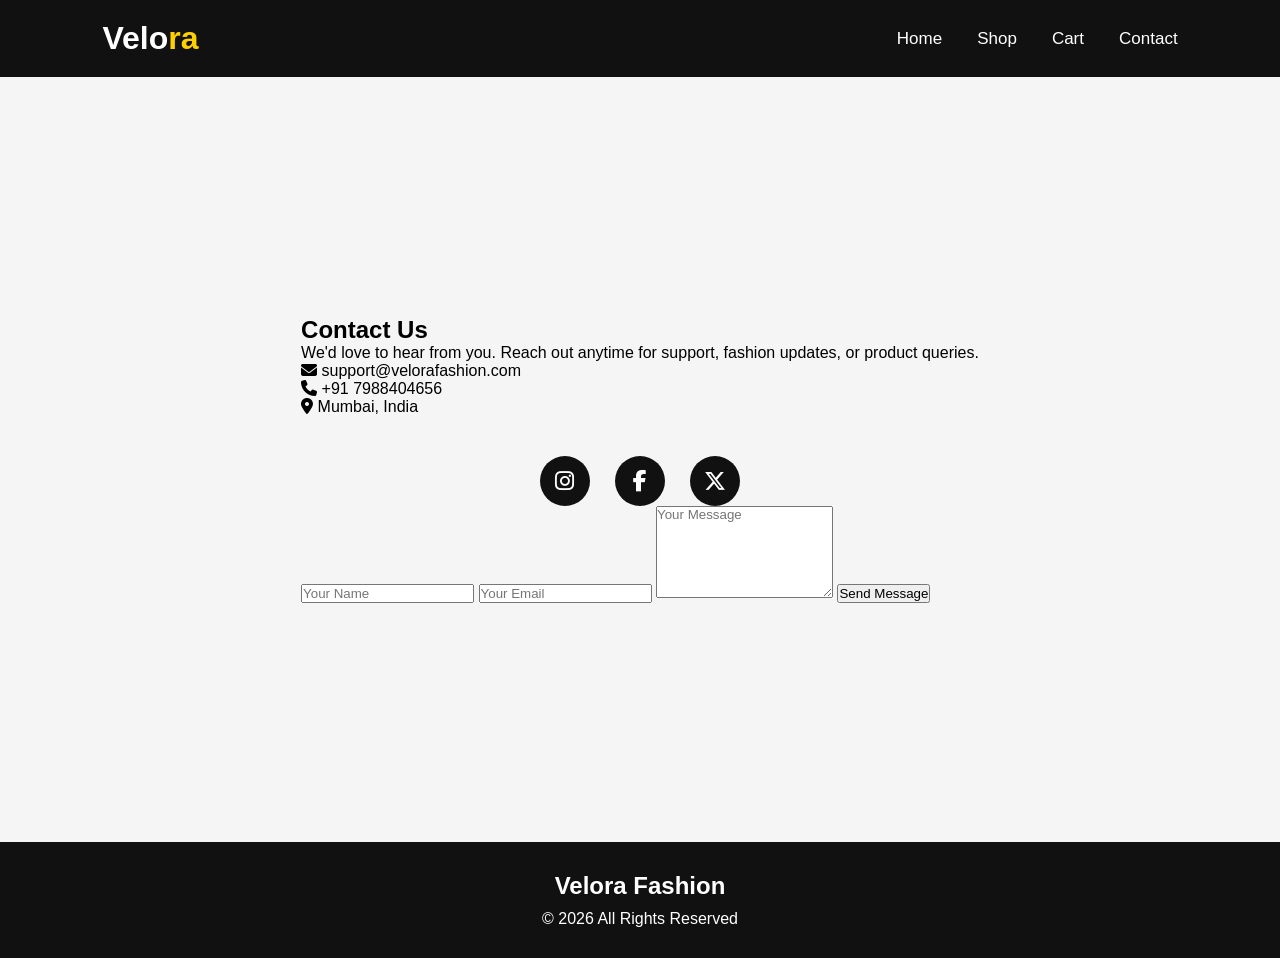
<file: contact.html>
<!DOCTYPE html>
<html lang="en">

<head>

    <meta charset="UTF-8">

    <meta name="viewport"
        content="width=device-width, initial-scale=1.0">

    <title>Velora - Contact</title>

    <!-- FONT AWESOME -->

    <link rel="stylesheet"
        href="https://cdnjs.cloudflare.com/ajax/libs/font-awesome/6.5.1/css/all.min.css">

    <!-- CSS FILE -->

    <link rel="stylesheet" href="contact.css">

</head>

<body>

    <!-- NAVBAR -->

    <header>

        <nav class="navbar">

            <!-- LOGO -->

            <a href="index.html" class="logo">
                Velo<span>ra</span>
            </a>

            <!-- NAV LINKS -->

           <ul class="nav-links">

    <li><a href="index.html">Home</a></li>

    <li><a href="shop.html">Shop</a></li>

    <li><a href="cart.html">Cart</a></li>

    <li><a href="contact.html">Contact</a></li>

</ul>


        </nav>

    </header>

    <!-- CONTACT SECTION -->

    <section class="contact-section">

        <div class="contact-container">

            <!-- LEFT SIDE -->

            <div class="contact-info">

                <h1>
                    Contact Us
                </h1>

                <p>
                    We'd love to hear from you.
                    Reach out anytime for support,
                    fashion updates, or product queries.
                </p>

                <!-- EMAIL -->

                <div class="info-box">

                    <i class="fa-solid fa-envelope"></i>

                    <span>
                        support@velorafashion.com
                    </span>

                </div>

                <!-- PHONE -->

                <div class="info-box">

                    <i class="fa-solid fa-phone"></i>

                    <span>
                        +91 7988404656
                    </span>

                </div>

                <!-- LOCATION -->

                <div class="info-box">

                    <i class="fa-solid fa-location-dot"></i>

                    <span>
                        Mumbai, India
                    </span>

                </div>

                <!-- SOCIAL ICONS -->

                <div class="social-icons">

                    <a href="#">
                        <i class="fa-brands fa-instagram"></i>
                    </a>

                    <a href="#">
                        <i class="fa-brands fa-facebook-f"></i>
                    </a>

                    <a href="#">
                        <i class="fa-brands fa-x-twitter"></i>
                    </a>

                </div>

            </div>

            <!-- RIGHT SIDE -->

            <div class="contact-form">

                <form>

                    <input type="text"
                        placeholder="Your Name"
                        required>

                    <input type="email"
                        placeholder="Your Email"
                        required>

                    <textarea
                        placeholder="Your Message"
                        rows="6"
                        required></textarea>

                    <button type="submit">

                        Send Message

                    </button>

                </form>

            </div>

        </div>

    </section>

    <!-- FOOTER -->

    <footer>

        <h2>
            Velora Fashion
        </h2>

        <p>
            © 2026 All Rights Reserved
        </p>

    </footer>

</body>

</html>
</file>
<file: contact.css>
/* RESET */

*{
    margin: 0;
    padding: 0;
    box-sizing: border-box;
    font-family: Arial, sans-serif;
}

body{
    background: #f5f5f5;
}

/* NAVBAR */

.navbar{
    width: 100%;
    background: #111;

    display: flex;
    justify-content: space-between;
    align-items: center;

    padding: 20px 8%;
}

.logo{
    text-decoration: none;
    color: white;
    font-size: 32px;
    font-weight: bold;
}

.logo span{
    color: #ffd000;
}

.nav-links{
    display: flex;
    list-style: none;
    gap: 35px;
}

.nav-links a{
    text-decoration: none;
    color: white;
    font-size: 17px;
    transition: 0.3s;
}

.nav-links a:hover,
.nav-links .active{
    color: #ffd000;
}

/* CONTACT SECTION */

.contact-section{
    width: 100%;
    min-height: 85vh;

    display: flex;
    justify-content: center;
    align-items: center;

    padding: 50px 20px;
}

.contact-box{
    width: 100%;
    max-width: 700px;

    background: white;

    padding: 50px;

    border-radius: 15px;

    text-align: center;

    box-shadow: 0 5px 20px rgba(0,0,0,0.1);
}

.contact-box h1{
    font-size: 45px;
    margin-bottom: 15px;
}

.contact-text{
    color: gray;
    margin-bottom: 40px;
    font-size: 17px;
}

/* CONTACT DETAILS */

.contact-details{
    display: flex;
    flex-direction: column;
    gap: 25px;
}

.detail{
    display: flex;
    align-items: center;
    justify-content: center;
    gap: 15px;

    font-size: 18px;
}

.detail i{
    color: crimson;
    font-size: 22px;
}

/* SOCIAL ICONS */

.social-icons{
    margin-top: 40px;

    display: flex;
    justify-content: center;
    gap: 25px;
}

.social-icons a{
    width: 50px;
    height: 50px;

    background: #111;
    color: white;

    display: flex;
    justify-content: center;
    align-items: center;

    border-radius: 50%;

    text-decoration: none;

    font-size: 22px;

    transition: 0.3s;
}

.social-icons a:hover{
    background: crimson;
    transform: translateY(-5px);
}

/* FOOTER */

footer{
    background: #111;
    color: white;

    text-align: center;

    padding: 30px 20px;
}

footer h2{
    margin-bottom: 10px;
}

/* RESPONSIVE */

@media(max-width:768px){

    .navbar{
        flex-direction: column;
        gap: 20px;
    }

    .nav-links{
        gap: 18px;
        flex-wrap: wrap;
        justify-content: center;
    }

    .contact-box{
        padding: 35px 20px;
    }

    .contact-box h1{
        font-size: 35px;
    }

}
</file>
